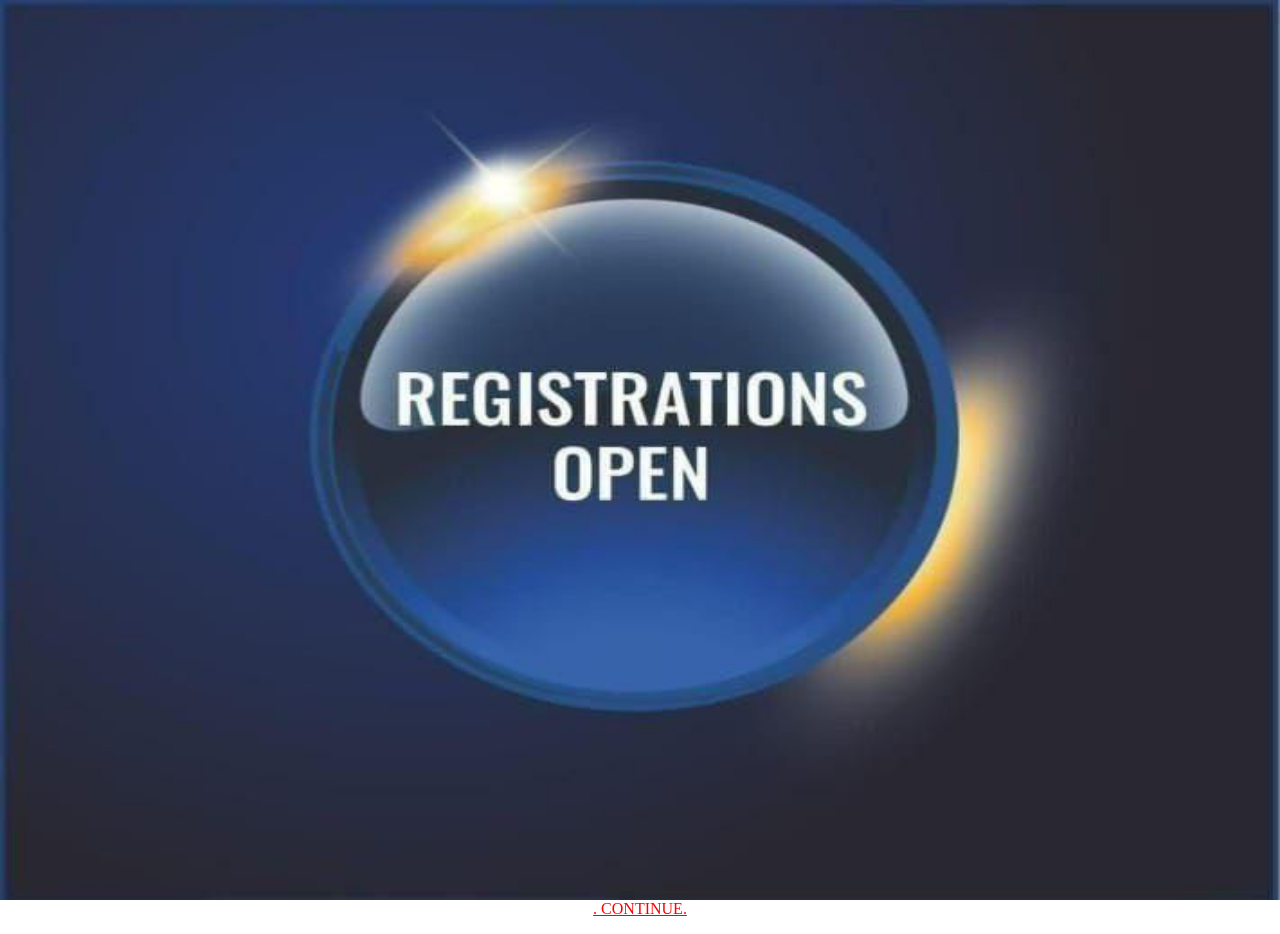
<file: index.html>
<html>
    <head>
     <style>
             body
             {
                 margin: 0%;
                 text-align:center;
             }
             *bo
             {
                 border: 50%;
                 height: 40vh;
                 width: 80vh;
                 
             }
     </style>
    </head>
    <body>

        <form action="index.css" method="post">
        <img src="hell.jpg" alt="g" height="100%" width="100%"/>
        <div class="bo">
    
        </div>

<a href="index3.html" style="color:red">.   CONTINUE. </a>
       
        </form>
    </body>
</html>
</file>
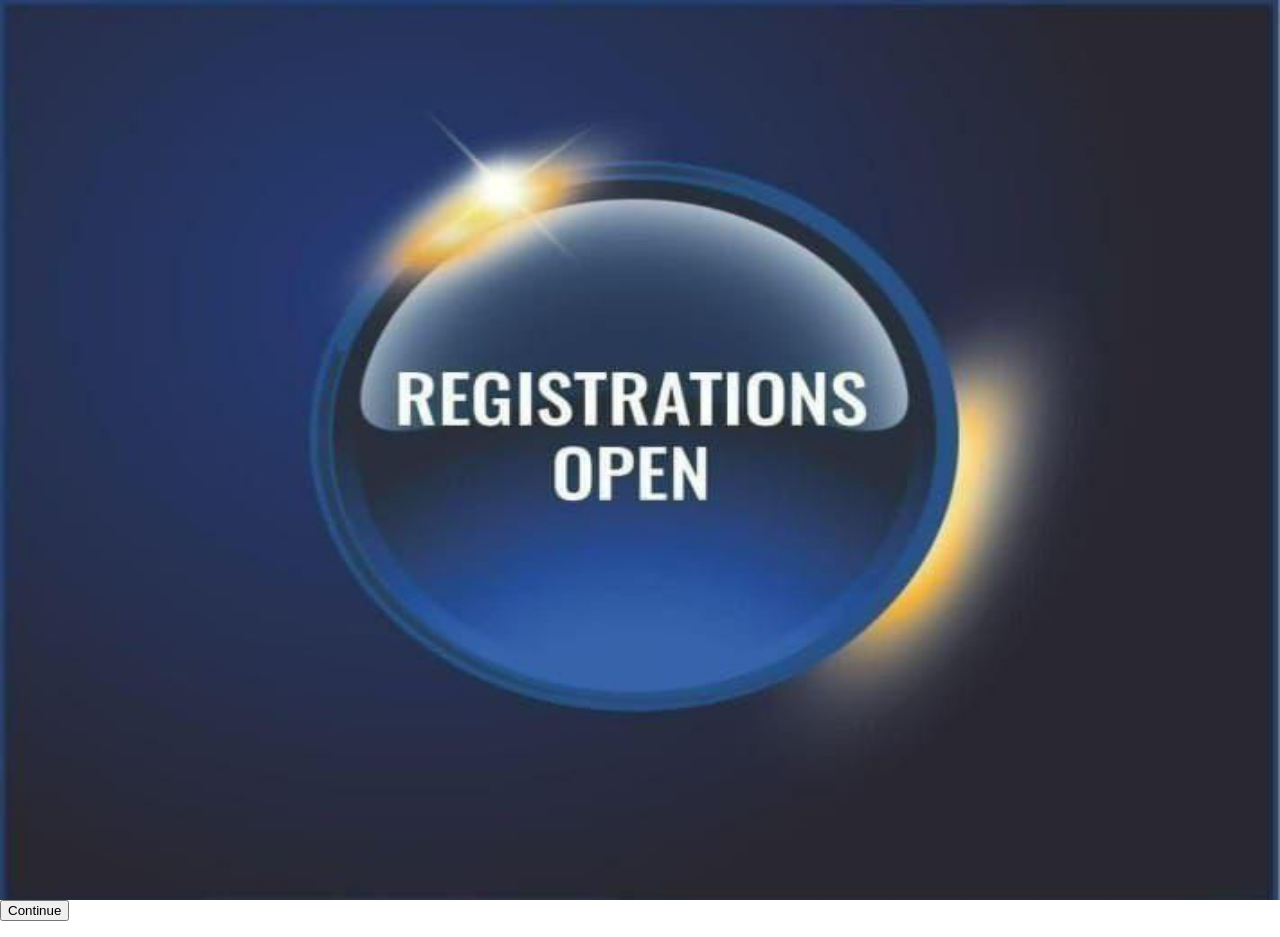
<file: first form page.html>
<html>
    <head>
     <style>
             body
             {
                 margin: 0%;
             }
             *bo
             {
                 border: 50%;
                 height: 40vh;
                 width: 80vh;
                 
             }
     </style>
    </head>
    <body>
        <form action="Form apply .txt" method="post">
        <img src="hell.jpg" alt="g" height="100%" width="100%"/>
        <div class="bo">
    
        </div>
        <input type="submit" value="Continue">
        </form>
    </body>
</html>
</file>
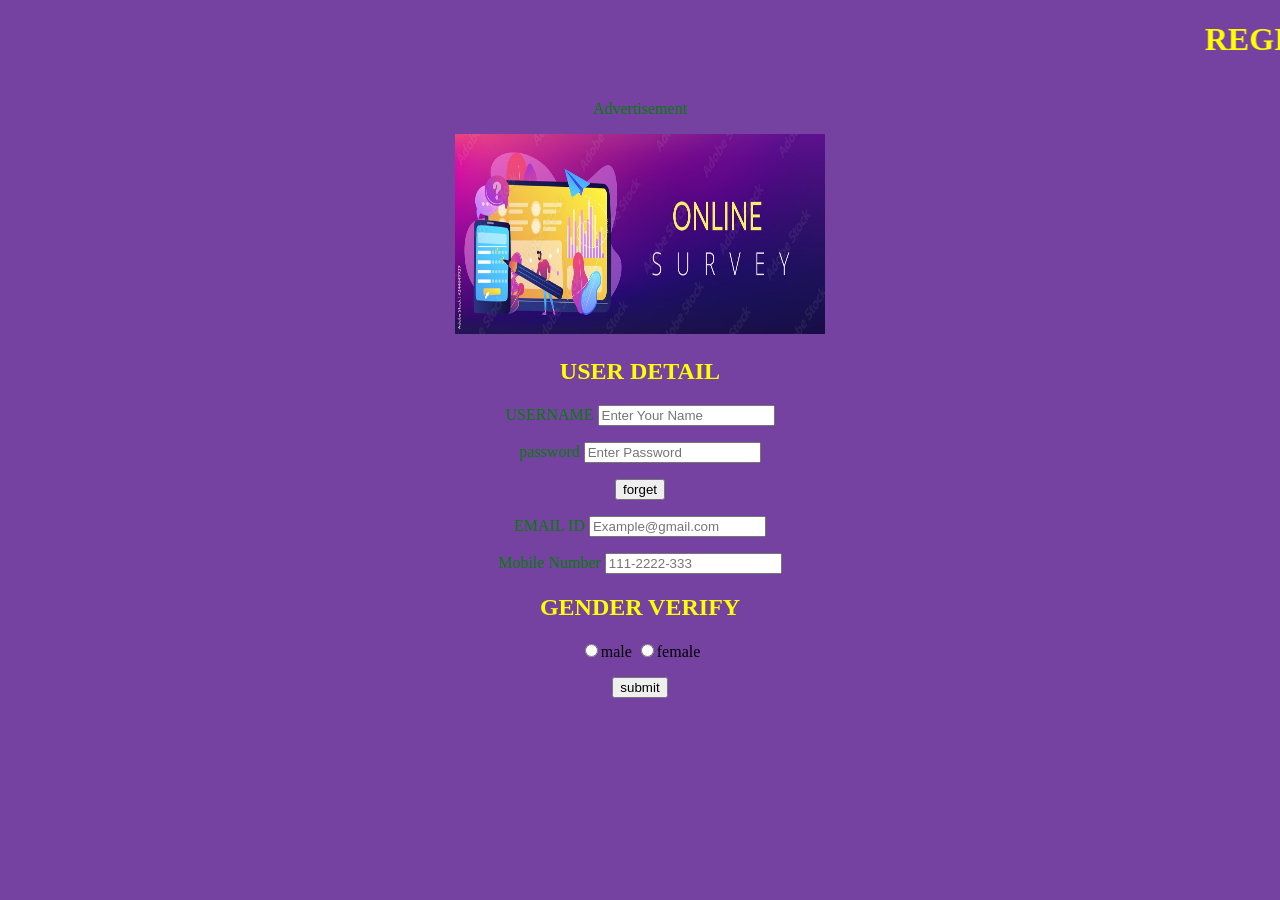
<file: Form apply .html>
<!DOCTYPE html>
<html>
    <head>
        <title>MY WEBSITE</title>
        <style>
            body
            {
                text-align: center;
                margin:0;
            }
            body
            {
              background-color:#7542A2;
            }
            p
            {
                color:green;
            }
            h1
            {
                color:yellow;
            }
            h2
            {
                color:yellow;
            }
        </style>
    </head>
    <body>
        <marquee><h1><b>REGISTATION FORM</b></h2></marquee>
        
        <form action="form next.html" method="post">
            
          <p>Advertisement</p>
          
            <img src="logo.jpg" alt="My Image" width="370" height="200">
            <h2><b>USER DETAIL</b></h2>
            
           <p>USERNAME
           <input type="text" placeholder="Enter Your Name"required maxlength="5"> </p>
            <p>password <input type="password" placeholder="Enter Password"required> </p>
            <button>forget</button>
            <p>EMAIL ID <input type="EMAIL ID" placeholder="Example@gmail.com"required> </p>
            <p>Mobile Number
            <input type="tel" Name="Mobile Number" placeholder="111-2222-333"required=""> </p>
            
            <h2> GENDER VERIFY</h2>
            <input type="radio" name="Gender">male
            <input type="radio" name="Gender">female
            
            <p></p>
            <p></p>
            <input type="submit" value="submit">


            
            
        </form>
    </body>
</html>
</file>
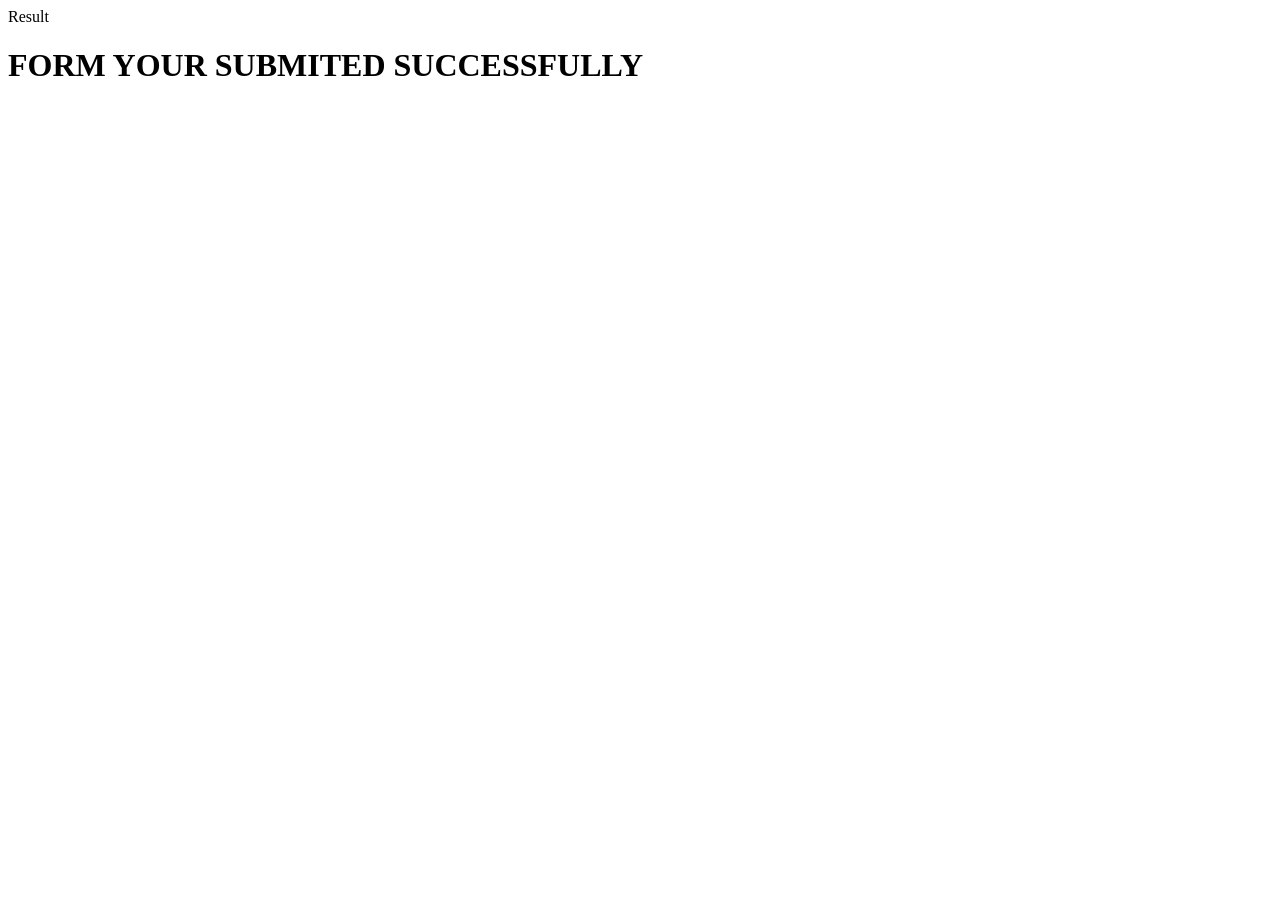
<file: form next.html>
<!doctype>
<html>
    <head>
        <titel> Result</titel>
       <style>
           body
           {
               text-align-last="center";
           }
       </style>
    </head>
    <body>
        <h1>FORM YOUR SUBMITED SUCCESSFULLY
</h1>
</body>
</html>
</file>
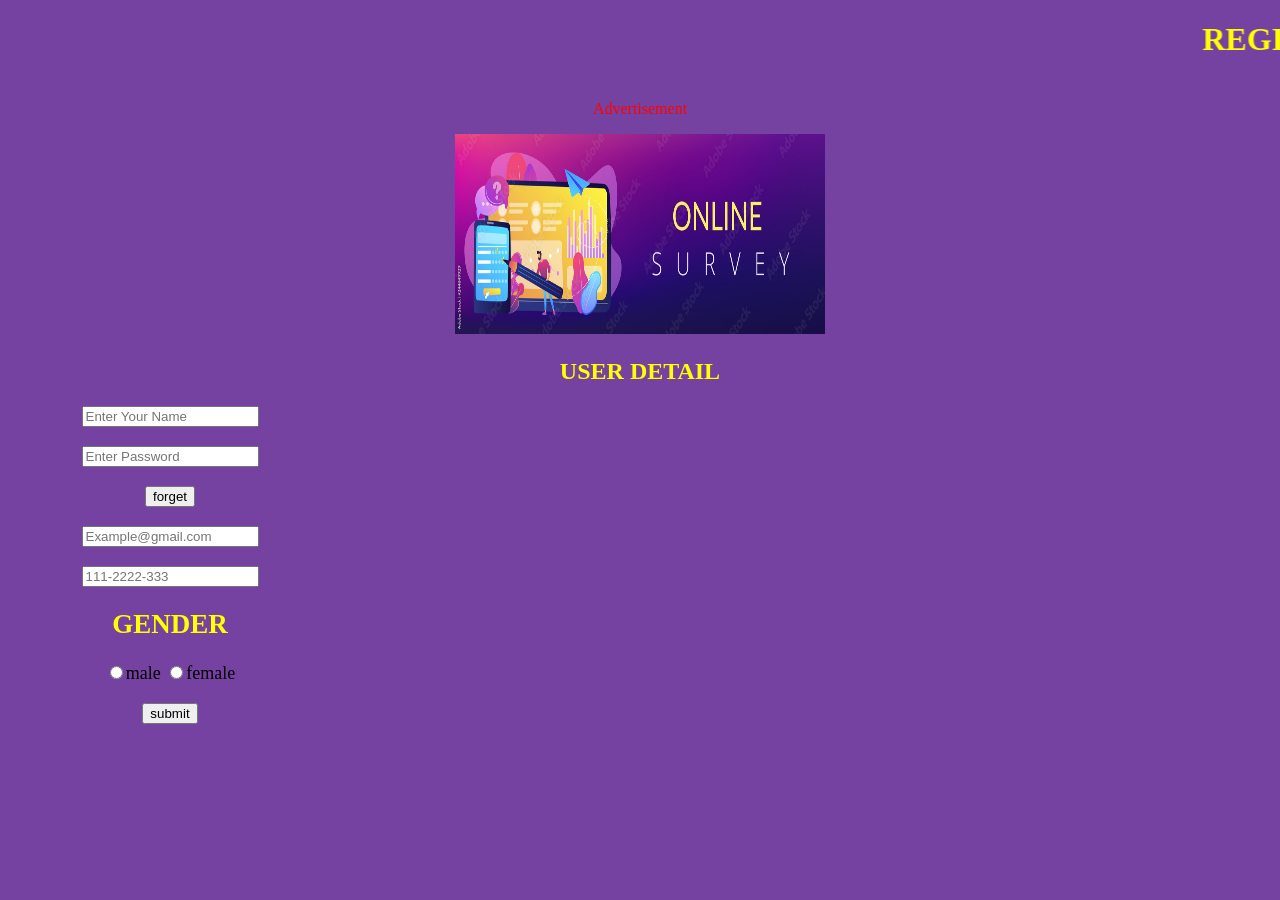
<file: index1.html>
<!DOCTYPE html>
<html>
    <head>
        <title>MY WEBSITE</title>
        <style>
            body
            {
                text-align: center;
                margin:0;
            }
            body
            {
              background-color:#7542A2;
            }
            p
            {
                color:red;
            }
            h1
            {
                color:yellow;
            }
            h2
            {
                color:yellow;
            }
.curv
{
    width:300px ;
    max-height: 25px;
    border-radius: 25px;
    border:none;
    padding-left: 20px;
    font-size:18px;
    outline:none;
    


.curv {
    position : absolute;    
    top : 20%;
    font-size: 20px;
    border : none;
    background : none;
    cursor : pointer;
}
        </style>
    </head>
    <body>
        <marquee><h1><b>REGISTATION FORM</b></h2></marquee>
        
        <form action="form next.html" method="post">
            
          <p>Advertisement</p>
          
            <img src="logo.jpg" alt="My Image" width="370" height="200">
            <h2><b>USER DETAIL</b></h2>
            
           <p>

<div class="curv">
           <input type="text" placeholder="Enter Your Name"required maxlength="5"> </p>
            <p> <input type="password" placeholder="Enter Password"required> </p>
            <button>forget</button>
            <p><input type="EMAIL ID" placeholder="Example@gmail.com"required> </p>
            <p>
            <input type="tel" Name="Mobile Number" placeholder="111-2222-333"required=""> </p>
            
            <h2> GENDER </h2>
            <input type="radio" name="Gender">male
            <input type="radio" name="Gender">female
            
            <p></p>
            <p></p>
            <input type="submit" value="submit">


            
            </div>
        </form>
    </body>
</html>
</file>
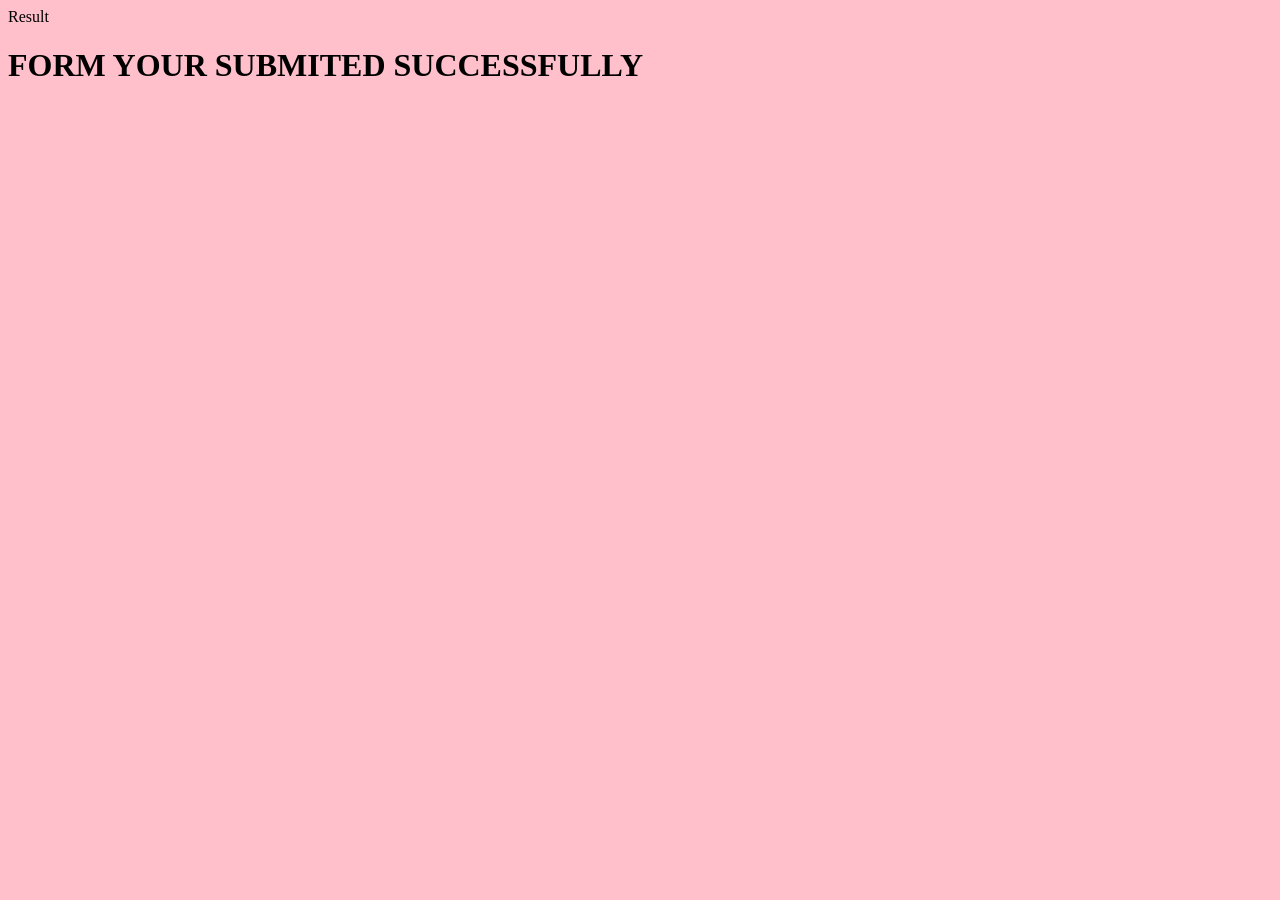
<file: index2.html>
<!doctype>
<html>
    <head>
        <titel> Result</titel>
       <style>
           body
           {
               text-align-last="center";
background-color:pink;
           }
       </style>
    </head>
    <body>
        <h1>FORM YOUR SUBMITED SUCCESSFULLY
</h1>
</body>
</html>
</file>
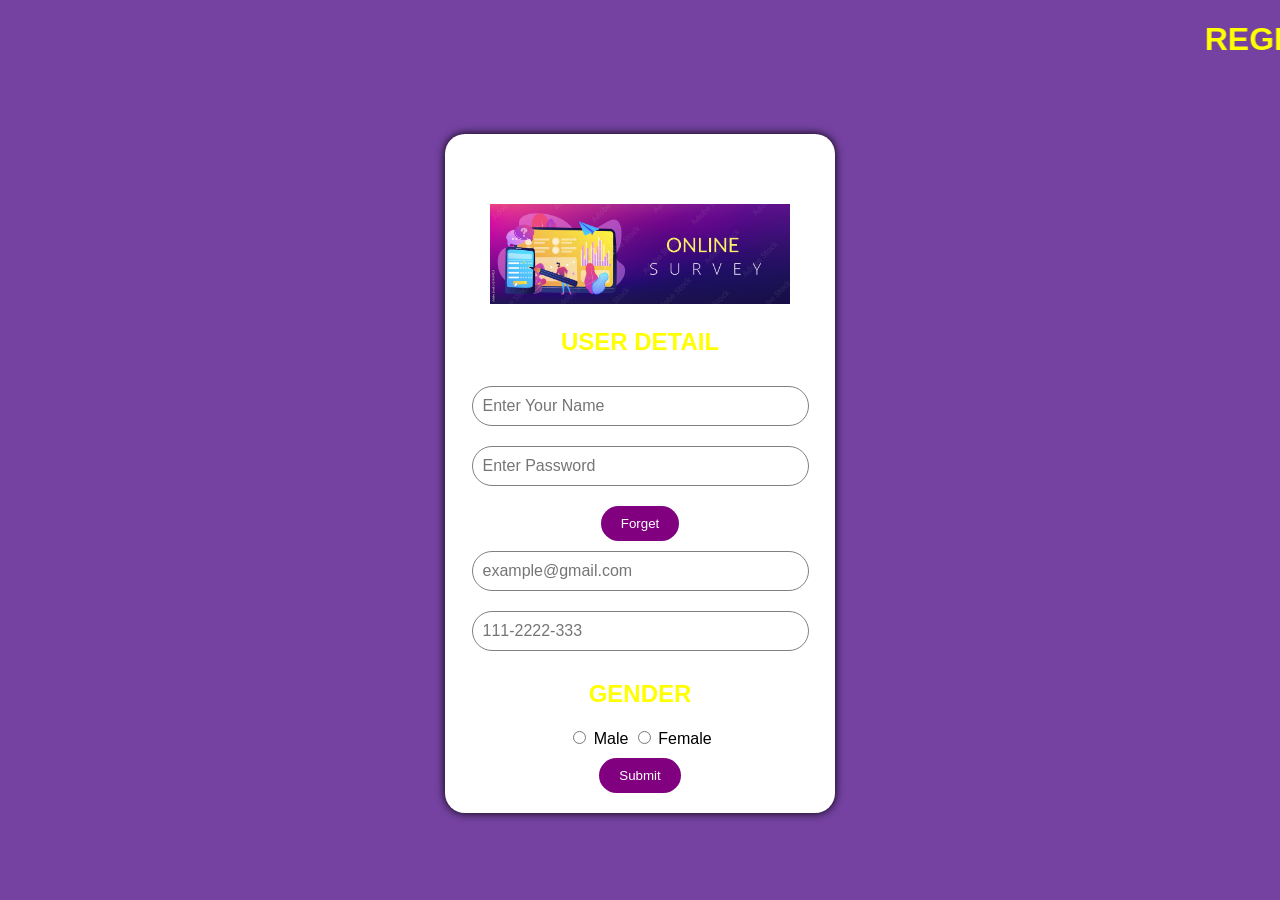
<file: index3.html>
<!DOCTYPE html>
<html>
<head>
    <title>MY WEBSITE</title>

    <style>
        body {
            text-align: center;
            margin: 0;
            background-color: #7542A2;
            font-family: Arial;
        }

        h1, h2 {
            color: yellow;
        }

        p {
            color: white;
        }

        
        .container {
            background: white;
            width: 350px;
            margin: 50px auto;
            padding: 20px;
            border-radius: 20px;
            box-shadow: 0 0 10px black;
        }

       
        .input-box {
            width: 90%;
            padding: 10px;
            margin: 10px 0;
            border-radius: 25px;   
            border: 1px solid gray;
            font-size: 16px;
            outline: none;
        }

        .input-box:focus {
            border-color: purple;
        }

        
        button, input[type="submit"] {
            padding: 10px 20px;
            border-radius: 20px;
            border: none;
            background: purple;
            color: white;
            cursor: pointer;
            margin-top: 10px;
        }

        button:hover, input[type="submit"]:hover {
            background: darkviolet;
        }

    </style>
</head>

<body>

    <marquee><h1>REGISTRATION FORM</h1></marquee>

    <div class="container">

        <p>Advertisement</p>
        <img src="logo.jpg" width="300">

        <h2>USER DETAIL</h2>

        <form action="index2.html" method="get">

            <input class="input-box" type="text" placeholder="Enter Your Name" required>

            <input class="input-box" type="password" placeholder="Enter Password" required>

            <button>Forget</button>

            <input class="input-box" type="email" placeholder="example@gmail.com" required>

            <input class="input-box" type="tel" placeholder="111-2222-333" required>

            <h2>GENDER</h2>

            <input type="radio" name="gender"> Male
            <input type="radio" name="gender"> Female

            <br>

            <input type="submit" value="Submit">


        </form>

    </div>

</body>
</html>
</file>
